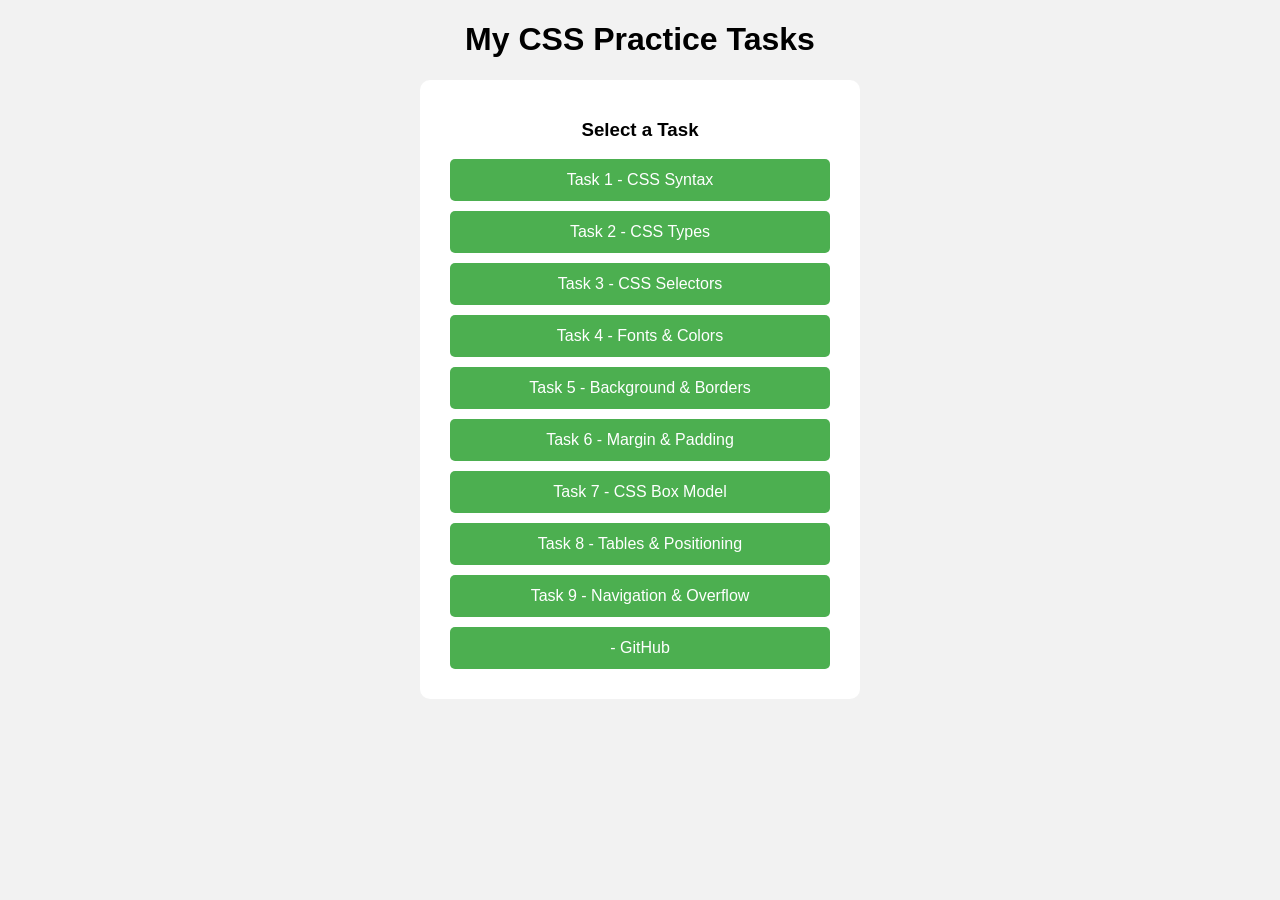
<file: index.html>
<!DOCTYPE html>
<html>
<head>
<title>My CSS Tasks</title>

<style>
body{
    font-family: Arial, sans-serif;
    background:#f2f2f2;
    text-align:center;
}

.container{
    background:white;
    width:400px;
    margin:auto;
    padding:20px;
    border-radius:10px;
}

a{
    display:block;
    margin:10px;
    padding:12px;
    background:#4CAF50;
    color:white;
    text-decoration:none;
    border-radius:5px;
}

a:hover{
    background:#45a049;
}
</style>

</head>

<body>

<h1>My CSS Practice Tasks</h1>

<div class="container">

<h3>Select a Task</h3>

<a href="http://127.0.0.1:5500/CSS/task1-basic.html">Task 1 - CSS Syntax</a>

<a href="http://127.0.0.1:5500/CSS/task2%20-css_types.html">Task 2 - CSS Types</a>

<a href="http://127.0.0.1:5500/CSS/task3-css_selectors.html">Task 3 - CSS Selectors</a>

<a href="http://127.0.0.1:5500/CSS/task4-font_colors.html">Task 4 - Fonts & Colors</a>

<a href="http://127.0.0.1:5500/CSS/task5-background.html">Task 5 - Background & Borders</a>

<a href="http://127.0.0.1:5500/CSS/task6-margin_padding.html">Task 6 - Margin & Padding</a>

<a href="http://127.0.0.1:5500/CSS/task7-box_model.html">Task 7 - CSS Box Model</a>

<a href="http://127.0.0.1:5500/CSS/task8-tables_positions.html">Task 8 - Tables & Positioning</a>

<a href="http://127.0.0.1:5500/CSS/task9-nav_ovr_ibk.html">Task 9 - Navigation & Overflow</a>

<a href="http://127.0.0.1:5500/CSS/task10-responsive.html"> - GitHub</a>

</div>

</body>
</html>
</file>
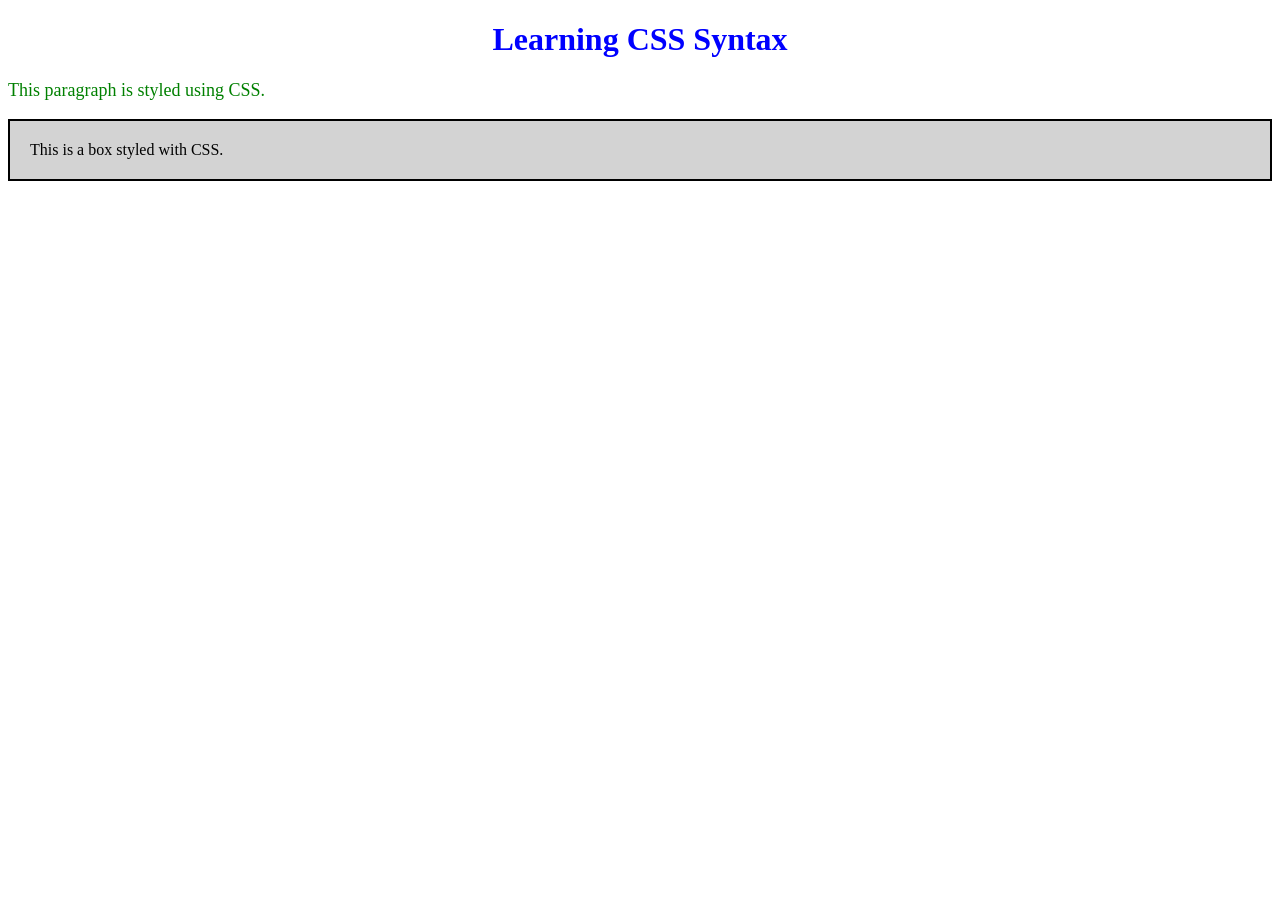
<file: task1-basic.html>
<!DOCTYPE html>
<html>
<head>
<title>CSS Syntax Example</title>

<style>

/* CSS Syntax Example */

h1 {
    color: blue;
    text-align: center;
}

p {
    color: green;
    font-size: 18px;
}

.box {
    background-color: lightgray;
    padding: 20px;
    border: 2px solid black;
}

</style>

</head>

<body>

<h1>Learning CSS Syntax</h1>

<p>This paragraph is styled using CSS.</p>

<div class="box">
This is a box styled with CSS.
</div>

</body>
</html>
</file>
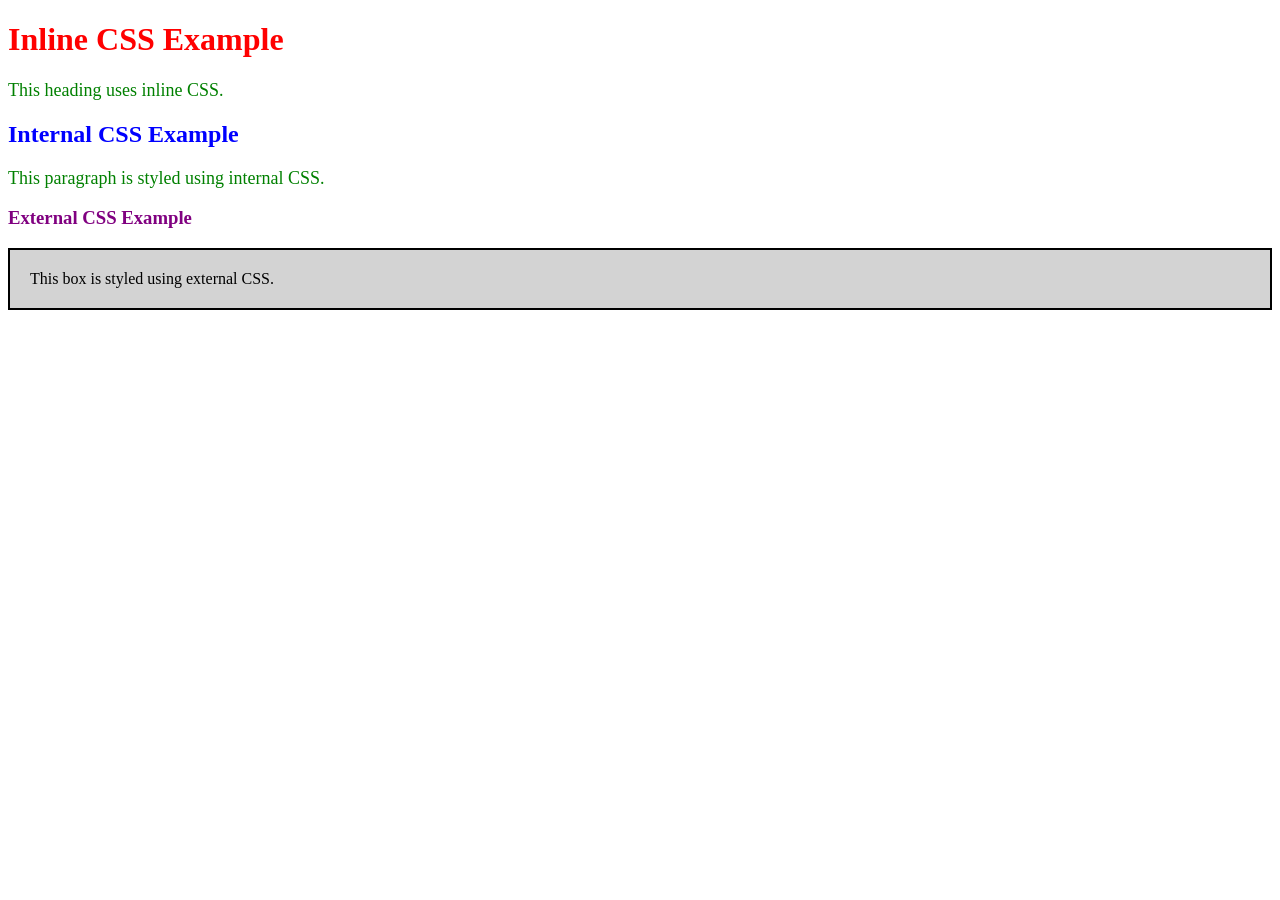
<file: task2 -css_types.html>
<!DOCTYPE html>
<html>
<head>
<title>CSS Types Example</title>

<!-- Internal CSS -->
<style>
h2{
    color: blue;
}

p{
    font-size:18px;
    color: green;
}
</style>

<!-- External CSS -->
<link rel="stylesheet" href="style.css">

</head>

<body>

<h1 style="color:red;">Inline CSS Example</h1>
<p>This heading uses inline CSS.</p>

<h2>Internal CSS Example</h2>
<p>This paragraph is styled using internal CSS.</p>

<h3>External CSS Example</h3>
<div class="box">
This box is styled using external CSS.
</div>

</body>
</html>
</file>
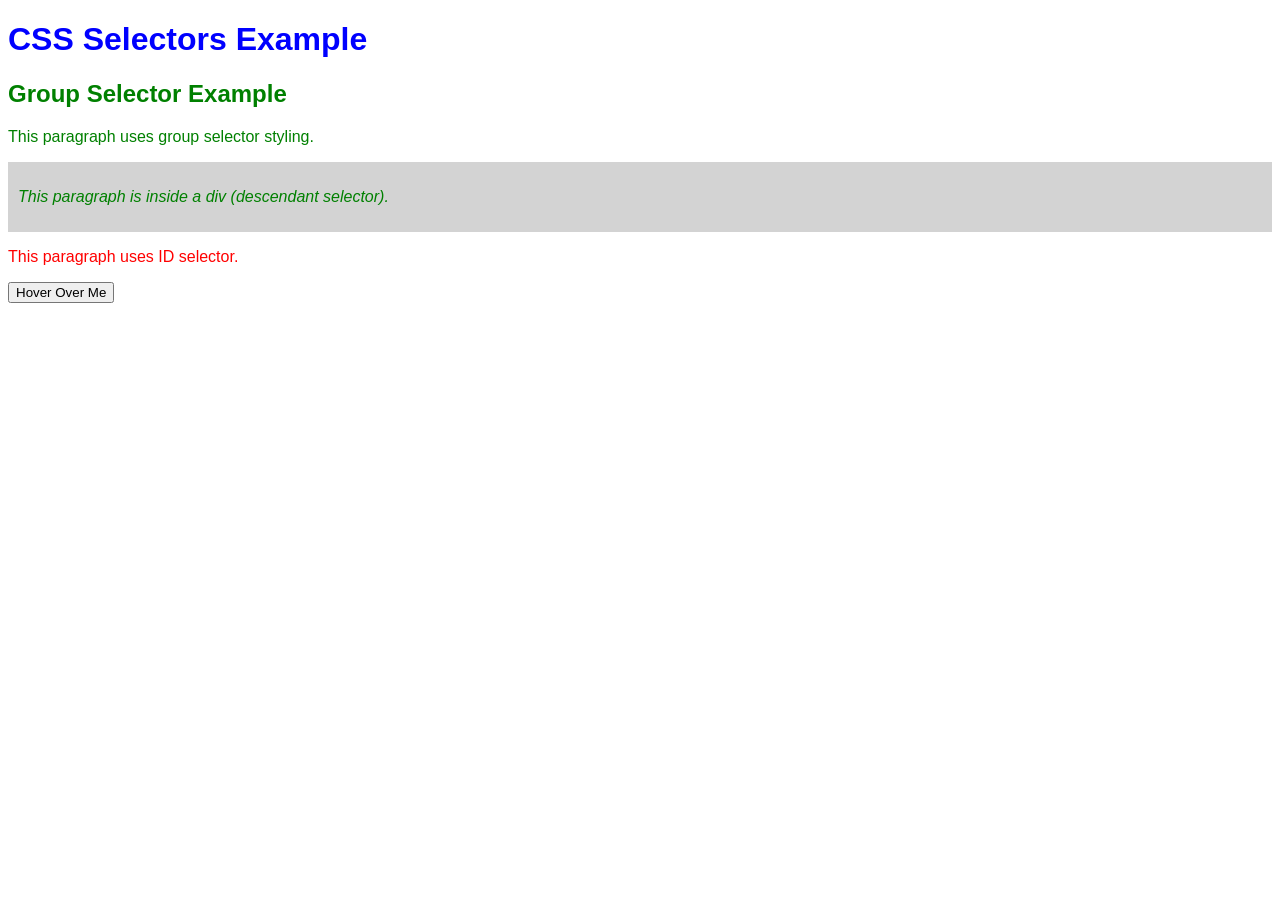
<file: task3-css_selectors.html>
<!DOCTYPE html>
<html>
<head>
<title>CSS Selectors Example</title>

<style>

/* Universal Selector */
*{
    font-family: Arial;
}

/* Element Selector */
h1{
    color: blue;
}

/* Class Selector */
.box{
    background-color: lightgray;
    padding: 10px;
}

/* ID Selector */
#special{
    color: red;
}

/* Group Selector */
h2, p{
    color: green;
}

/* Descendant Selector */
div p{
    font-style: italic;
}

/* Hover Selector */
button:hover{
    background-color: yellow;
}

</style>

</head>

<body>

<h1>CSS Selectors Example</h1>

<h2>Group Selector Example</h2>

<p>This paragraph uses group selector styling.</p>

<div class="box">
<p>This paragraph is inside a div (descendant selector).</p>
</div>

<p id="special">This paragraph uses ID selector.</p>

<button>Hover Over Me</button>

</body>
</html>
</file>
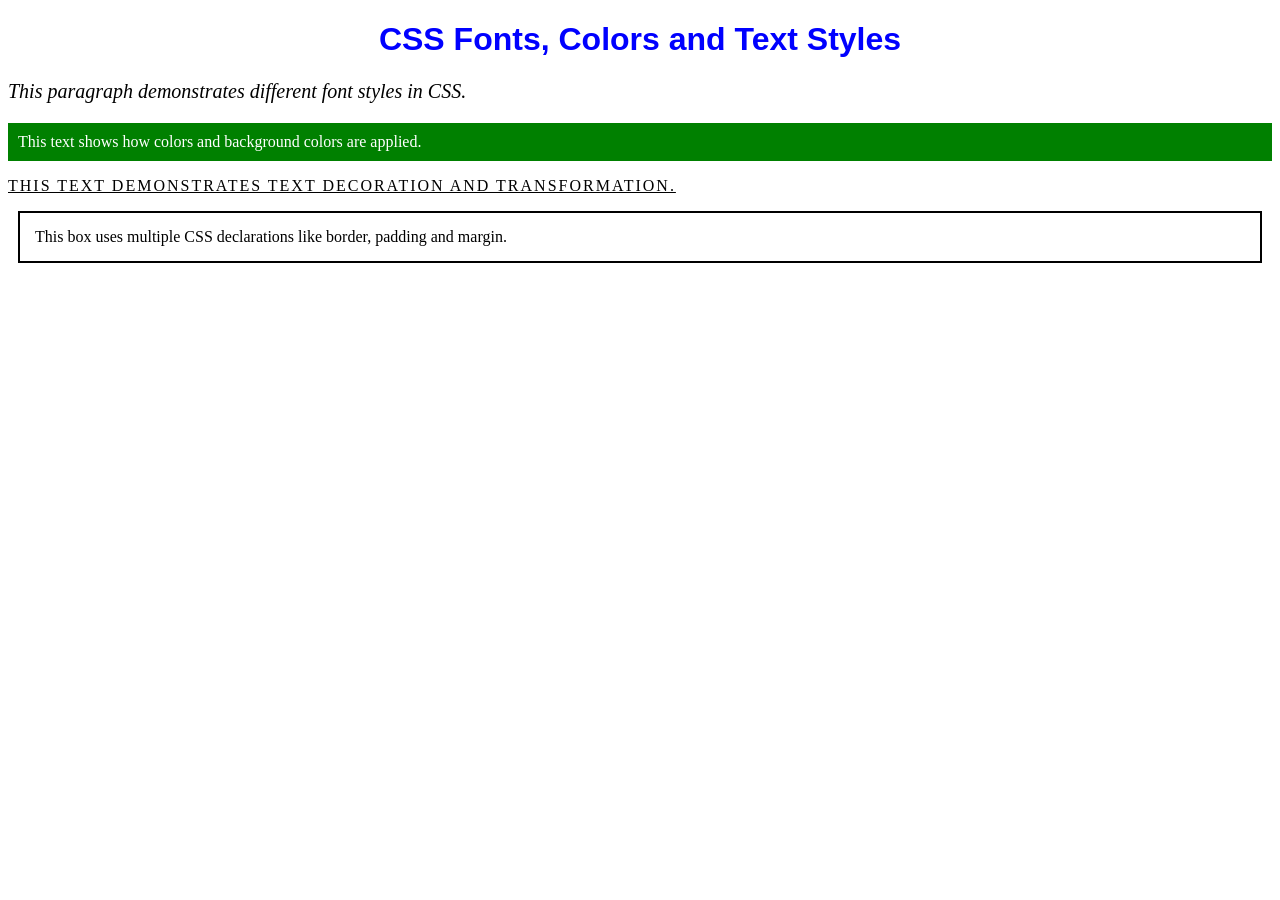
<file: task4-font_colors.html>
<!DOCTYPE html>
<html>
<head>
<title>CSS Fonts and Colors Example</title>

<style>

/* CSS Declaration Example */
h1 {
    color: blue;
    font-family: Arial;
    text-align: center;
}

/* Font Styling */
.font-example {
    font-family: "Times New Roman";
    font-size: 20px;
    font-style: italic;
}

/* Color Styling */
.color-example {
    color: white;
    background-color: green;
    padding: 10px;
}

/* Text Styling */
.text-example {
    text-decoration: underline;
    text-transform: uppercase;
    letter-spacing: 2px;
}

/* Multiple Declarations */
.box {
    border: 2px solid black;
    padding: 15px;
    margin: 10px;
}

</style>

</head>

<body>

<h1>CSS Fonts, Colors and Text Styles</h1>

<p class="font-example">
This paragraph demonstrates different font styles in CSS.
</p>

<p class="color-example">
This text shows how colors and background colors are applied.
</p>

<p class="text-example">
This text demonstrates text decoration and transformation.
</p>

<div class="box">
This box uses multiple CSS declarations like border, padding and margin.
</div>

</body>
</html>
</file>
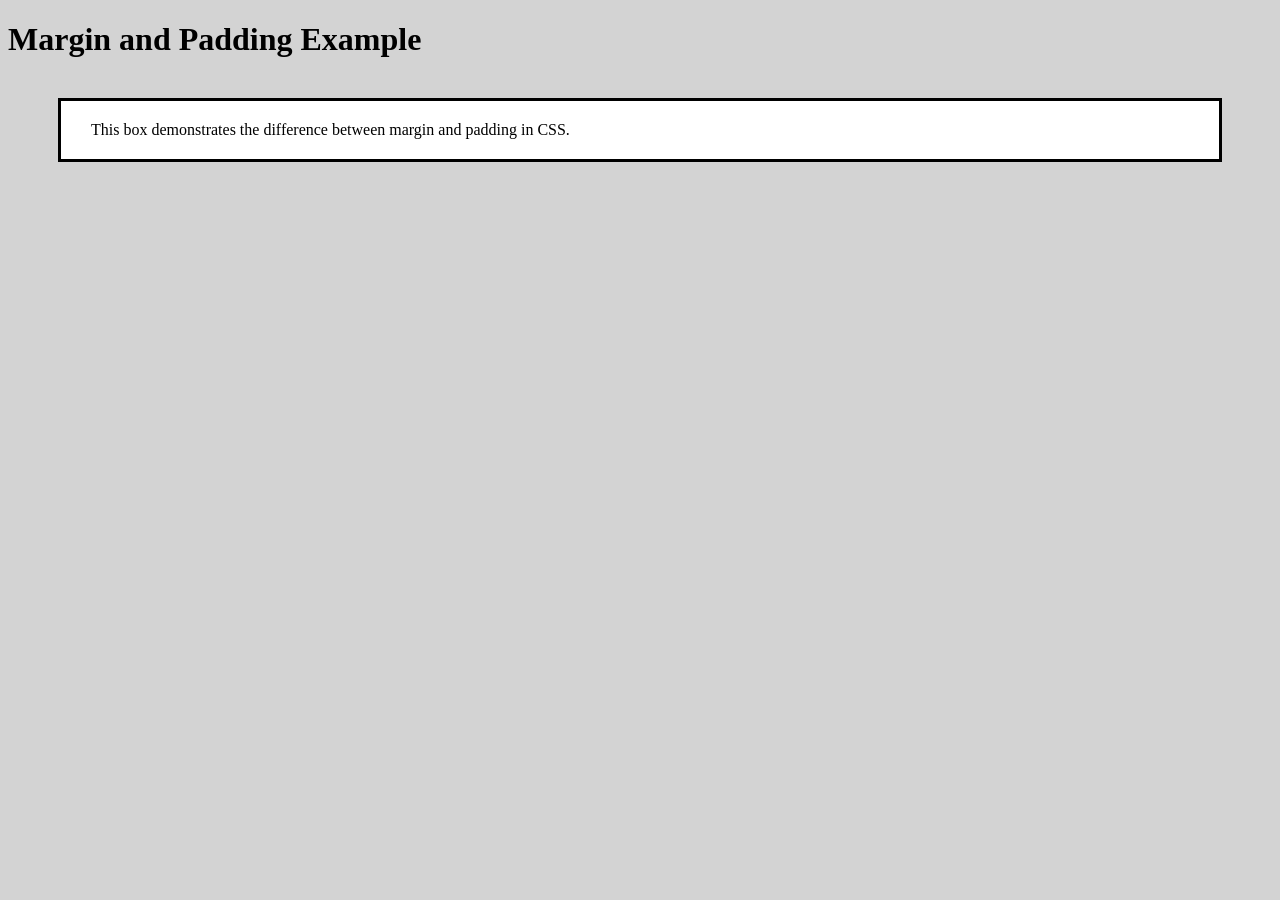
<file: task6-margin_padding.html>
<!DOCTYPE html>
<html>
<head>
<title>Margin and Padding Example</title>

<style>

body{
    background-color: lightgray;
}

/* Box with margin and padding */
.box{
    background-color: white;
    border: 3px solid black;

    padding: 20px 30px 20px 30px;
    margin: 40px 50px 40px 50px;
}

</style>

</head>

<body>

<h1>Margin and Padding Example</h1>

<div class="box">
This box demonstrates the difference between margin and padding in CSS.
</div>

</body>
</html>
</file>
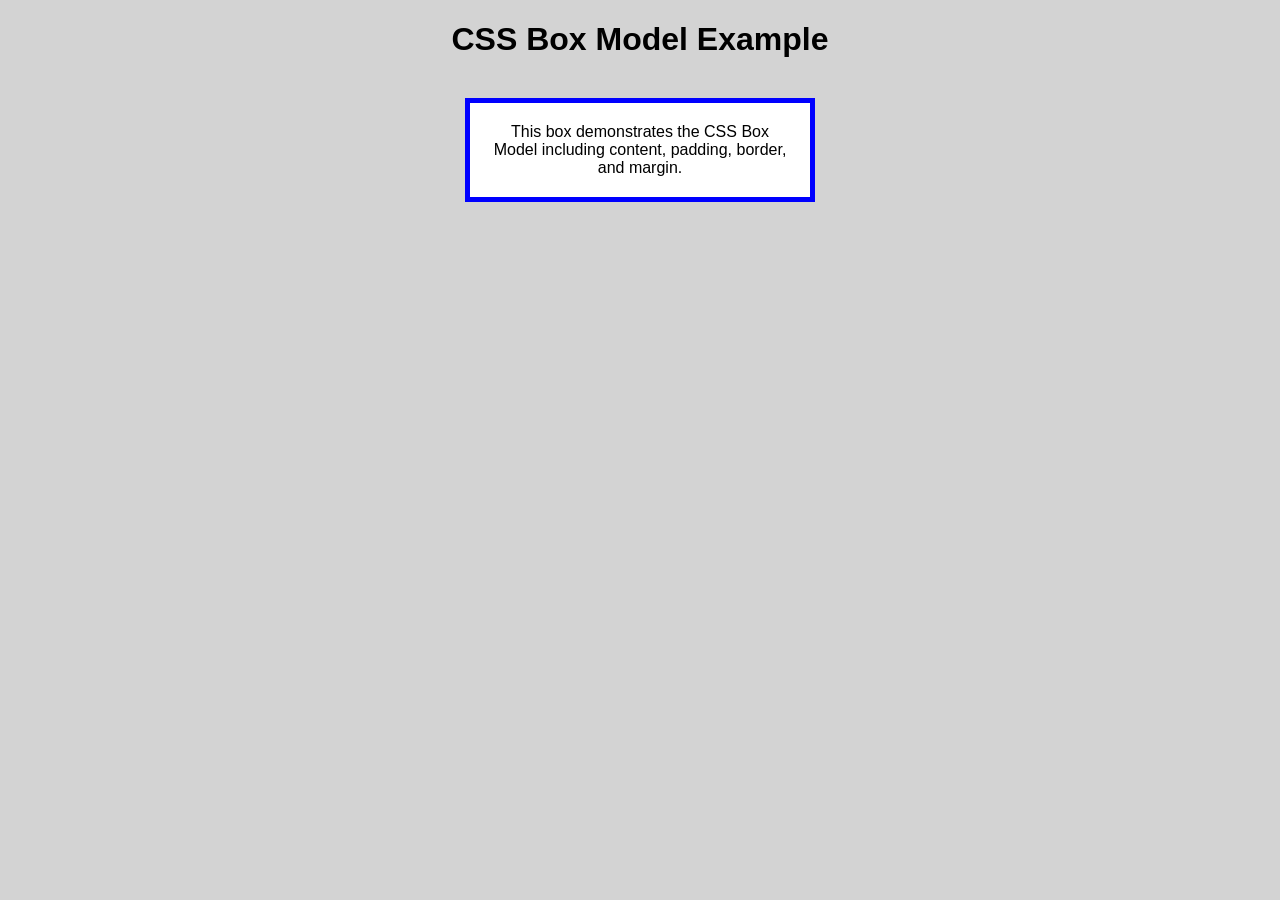
<file: task7-box_model.html>
<!DOCTYPE html>
<html>
<head>
<title>CSS Box Model Example</title>

<style>

body{
    font-family: Arial, sans-serif;
    background-color: lightgray;
}

/* Box Model Example */
.box{
    width: 300px;
    background-color: white;

    /* Content padding */
    padding: 20px;

    /* Border around element */
    border: 5px solid blue;

    /* Space outside the element */
    margin: 40px auto;

    text-align: center;
}

</style>

</head>

<body>

<h1 style="text-align:center;">CSS Box Model Example</h1>

<div class="box">
This box demonstrates the CSS Box Model including content, padding, border, and margin.
</div>

</body>
</html>
</file>
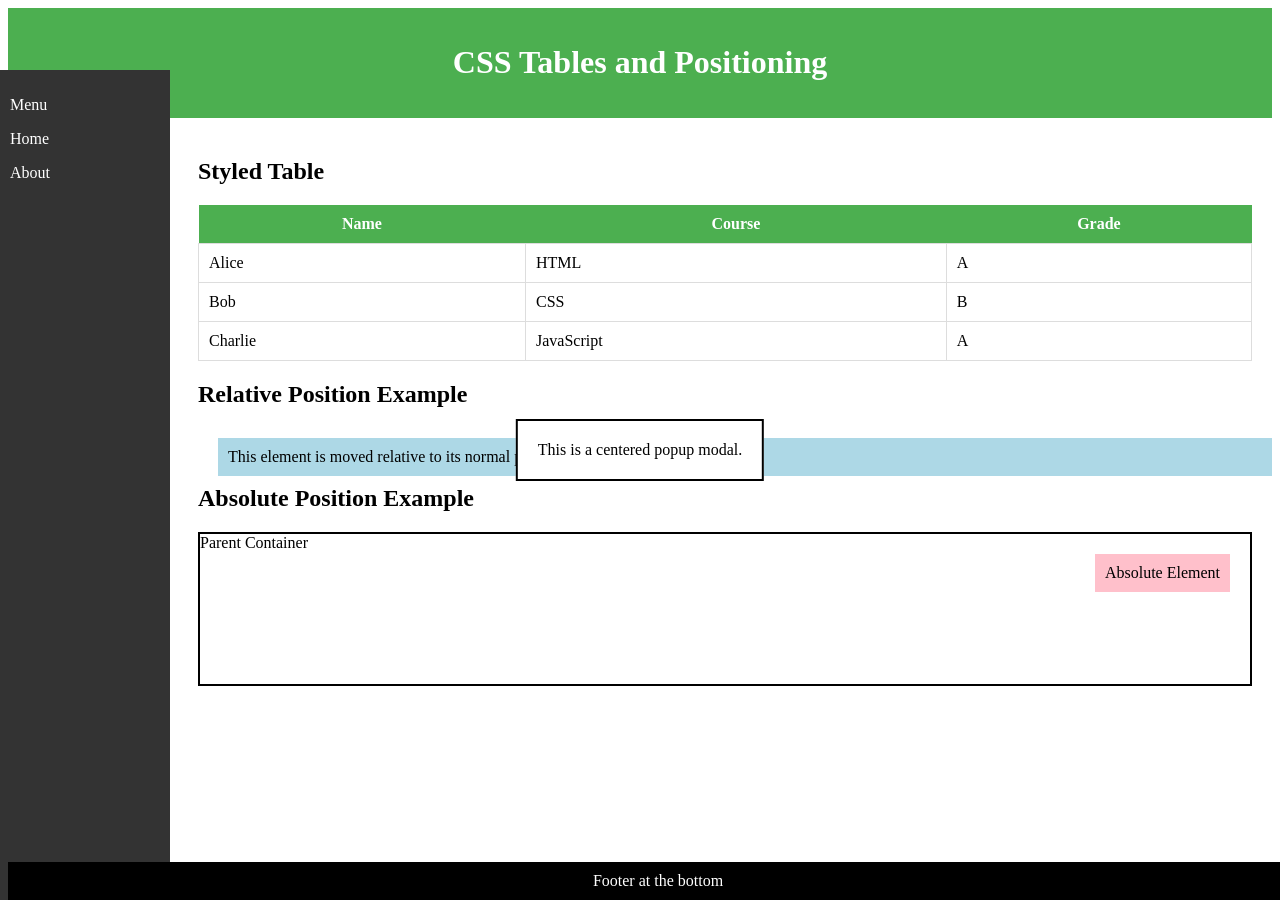
<file: task8-tables_positions.html>
<!DOCTYPE html>
<html>
<head>
<title>Tables and Positioning</title>

<style>

/* Header (Sticky) */
header{
    position: sticky;
    top: 0;
    background: #4CAF50;
    color: white;
    padding: 15px;
    text-align: center;
}

/* Sidebar (Fixed) */
.sidebar{
    position: fixed;
    left: 0;
    top: 70px;
    width: 150px;
    height: 100%;
    background: #333;
    color: white;
    padding: 10px;
}

/* Main Content */
.content{
    margin-left: 170px;
    padding: 20px;
}

/* Footer (Sticky Bottom) */
footer{
    position: fixed;
    bottom: 0;
    width: 100%;
    background: black;
    color: white;
    text-align: center;
    padding: 10px;
}

/* Table Styling */
table{
    width: 100%;
    border-collapse: collapse;
}

th{
    background: #4CAF50;
    color: white;
    padding: 10px;
}

td{
    padding: 10px;
    border: 1px solid #ddd;
}

/* Hover effect */
tr:hover{
    background-color: #f5f5f5;
}

/* Relative Position */
.relative-box{
    position: relative;
    top: 10px;
    left: 20px;
    background: lightblue;
    padding: 10px;
}

/* Absolute Position */
.parent{
    position: relative;
    border: 2px solid black;
    height: 150px;
}

.absolute-box{
    position: absolute;
    top: 20px;
    right: 20px;
    background: pink;
    padding: 10px;
}

/* Modal Popup */
.modal{
    position: fixed;
    top: 50%;
    left: 50%;
    transform: translate(-50%, -50%);
    background: white;
    border: 2px solid black;
    padding: 20px;
    z-index: 10;
}

</style>

</head>

<body>

<header>
<h1>CSS Tables and Positioning</h1>
</header>

<div class="sidebar">
<p>Menu</p>
<p>Home</p>
<p>About</p>
</div>

<div class="content">

<h2>Styled Table</h2>

<table>
<tr>
<th>Name</th>
<th>Course</th>
<th>Grade</th>
</tr>

<tr>
<td>Alice</td>
<td>HTML</td>
<td>A</td>
</tr>

<tr>
<td>Bob</td>
<td>CSS</td>
<td>B</td>
</tr>

<tr>
<td>Charlie</td>
<td>JavaScript</td>
<td>A</td>
</tr>
</table>

<h2>Relative Position Example</h2>
<div class="relative-box">
This element is moved relative to its normal position.
</div>

<h2>Absolute Position Example</h2>
<div class="parent">
Parent Container
<div class="absolute-box">
Absolute Element
</div>
</div>

</div>

<div class="modal">
This is a centered popup modal.
</div>

<footer>
Footer at the bottom
</footer>

</body>
</html>
</file>
<file: style.css>
h3{
    color: purple;
}

.box{
    background-color: lightgray;
    padding: 20px;
    border: 2px solid black;
}
</file>
